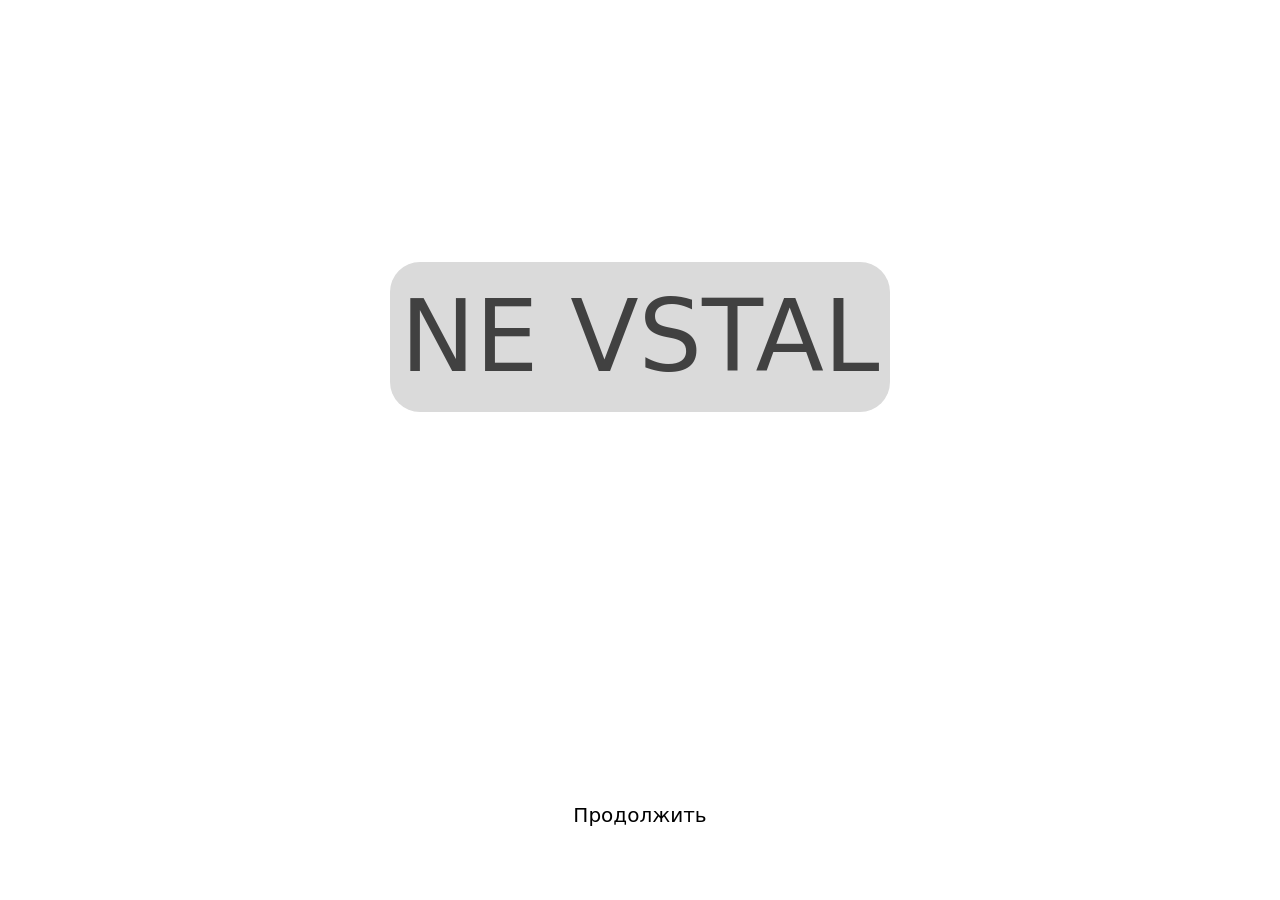
<file: index.html>
<!DOCTYPE html>
<html lang="en">

<head>
    <meta charset="UTF-8">
    <meta name="viewport" content="width=device-width, initial-scale=1.0">
    <title>DotaSite</title>
    <link rel="stylesheet" href="./assets/css/bootstrap.min.css">
    <link rel="stylesheet" href="./assets/css/style.css">
</head>

<body>
    <main class="mainTwo">
        <h1>NE VSTAL</h1>
        <a href="./site2/index.html">Продолжить</a>
    </main>
    <script src="./assets/js/bootstrap.bundle.min.js"></script>
</body>

</html>
</file>
<file: assets/css/style.css>
.mainVideo {
  position: absolute; 
  width: 100%;
  height: 100%;
  top: 0;
  left: 0;
  z-index: -1;
  object-fit: cover;
}
.mainOne, .mainTwo{
    display: flex;
    justify-content: center;
    align-items: flex-end;  
    height: 98vh;
}
.mainOne a, .mainTwo a{
    text-decoration: none;
    color: black;
    margin-bottom: 50px;
    border-radius: 30px;
    background-color: white;
    width: 350px;
    height: 70px;
    display: flex;
    justify-content: center;
    align-items: center;
    font-size: 20px;
    transition: all 0.3s ease-out;
}
.mainOne a:hover, .mainTwo a:hover{
    background-color: rgb(78, 78, 78);
    color: white;
}
.mainTwo{
    background-image: linear-gradient(rgba(0, 0, 0, 0.747)),url(../img/S600xU_2x.webp);
    background-size: cover;
    height: 100vh;
    flex-direction: column;
    justify-content: flex-end;
    align-items: center;
    gap: 40vh ;
}
.mainTwo h1{
    background-color: rgb(218, 218, 218);
    font-size: 100px;
    border-radius: 30px;
    width: 500px;
    color: rgb(65, 65, 65);
    height: 150px;
    justify-content: center;
    align-items: center;
    display: flex;
}
</file>
